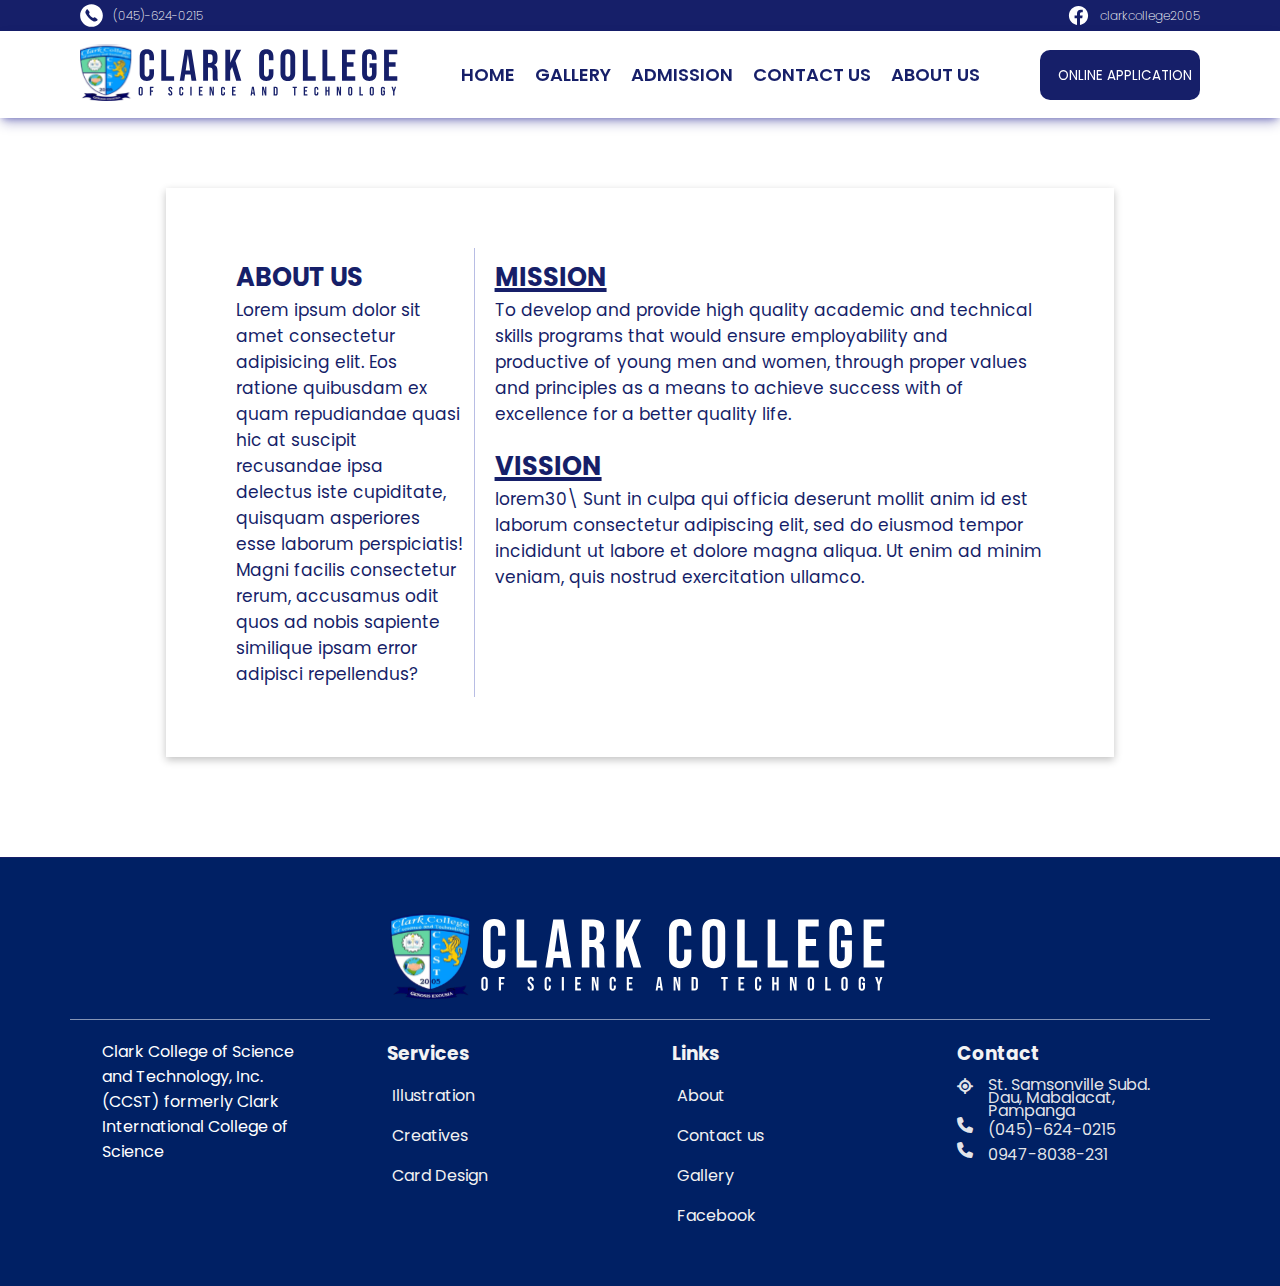
<file: about.html>
<!DOCTYPE html>
<html>
<head>
    <title>About us - Clark College of Science and Technology</title>
    <meta charset="UTF-8">
    <meta name="viewport" content="width=device-width, initial-scale=1">
    <link rel="stylesheet" href="https://cdnjs.cloudflare.com/ajax/libs/font-awesome/6.2.0/css/all.min.css">
   <link rel="stylesheet" href="./css/header.css">
   <link rel="stylesheet" href="./css/media_qry.css">

   <link rel="stylesheet" href="./css/about.css">
   <link rel="stylesheet" href="./css/footer.css">

</head>
<body>
<script>
        function animation_hamburger(){
            hamburger_id.classList.toggle("active");
            Nav_for_mobile_id.classList.toggle("active");
            id_apply_copy.classList.toggle("active");
        }
    </script>

    <!-- Contact & Fb link -->
    <div class="Contact_Fb_link">
        <!-- Contact -->
        <div>
            <img src="./SVG/Phone/phone-5978.svg" alt="">
            <h4>(045)-624-0215</h4>
        </div>
        <!-- facebook -->
        <div>
            <img src="./SVG/facebook/facebook.svg" alt="">
            <h4>clarkcollege2005</h4>
        </div>
    </div>
    <div class="div_For_Nav_And_Mobile_Nav">
        <!-- Navbar -->
        <nav>
            <!-- CCST LOGO -->
            <a href="index.html"><img src="./SVG/CCST_LOGO/CCST_LOGO.svg" alt=""></a>
            <!-- OPTIONS -->

            <ul>
                <li><a href="index.html"><h2>Home</h2></a></li>
                <li><a href="gallery.html"><h2>Gallery</h2></a></li>
                <li><a href="admission.html"><h2>Admission</h2></a></li>
                <li><a href="contact_us.html"><h2>Contact us</h2></a></li>
                <li><a href="about.html"><h2>About us</h2></a></li>
            </ul>
            <button class="apply">
                <span></span>
            </button>
            <!-- Hambur -->


            <button id="hamburger_id" onclick="animation_hamburger()" class="hamburger">
                <div></div>
            </button>
        </nav>
        <!-- Nav_for_mobile -->
        <div id="Nav_for_mobile_id" class="Nav_for_mobile">
                <ul>
                    <a href="index.html"><li><h2 class="Nav_animation_one">Home</h2></li></a>
                    <a href="gallery.html"><li><h2 class="Nav_animation_two">Gallery</h2></li></a>
                    <a href="admission.html"><li><h2 class="Nav_animation_three">Admission</h2></li></a>
                    <a href="contact_us.html"><li><h2 class="Nav_animation_four">Contact us</h2></li></a>
                    <a href="about.html"><li><h2 class="Nav_animation_five">About us</h2></li></a>
                </ul>
        </div>
        <!-- Copy_of_apply_button -->
        <button class="apply_copy" id="id_apply_copy">
            <span>ONLINE APPLICATION</span>
        </button>
    </div>
    
    <!-- content -->





    <section>
        <!-- The flexible grid (content) -->
    
        <div class="roww">
            <div class="side">
                <div class="h2_body_side"><h2>ABOUT US</h2></div>
                
                <p>Lorem ipsum dolor sit amet consectetur adipisicing elit. Eos ratione quibusdam ex quam repudiandae quasi hic at suscipit recusandae ipsa delectus iste cupiditate, quisquam asperiores esse laborum perspiciatis! Magni facilis consectetur rerum, accusamus odit quos ad nobis sapiente similique ipsam error adipisci repellendus?</p>

            </div>
            <div class="main">
                <div class="h2_body_side"><h2>MISSION</h2></div>
                <p class="main_p">To develop and provide high quality academic and technical skills programs that would ensure employability and productive of young men and women, through proper values and principles as a means to achieve success with of excellence for a better quality life.</p>
                
                <h2>VISSION</h2>
                <p>lorem30\ Sunt in culpa qui officia deserunt mollit anim id est laborum consectetur adipiscing elit, sed do eiusmod tempor incididunt ut labore et dolore magna aliqua. Ut enim ad minim veniam, quis nostrud exercitation ullamco.</p>
            </div>
        </div>
    
    </section>
        <!-- Footer -->
        <footer>
        <div class="container">
            <img src="./SVG/CCST_LOGO/CCST_LOGO_WHITE.svg" alt="" class="logso">
            <div class="row">
                  <div class="col" id="company">
                     
                      <p class="col_p">
                      Clark College of Science and Technology, Inc. (CCST) formerly Clark International College of Science
                      </p>
                     
                  </div>


                  <div class="col" id="services">
                     <h3>Services</h3>
                     <div class="links">
                        <a href="#">Illustration</a>
                        <a href="#">Creatives</a>
                        <a href="#">Card Design</a>
                     </div>
                  </div>

                  <div class="col" id="useful-links">
                     <h3>Links</h3>
                     <div class="links">
                        <a href="about.html">About</a>
                        <a href="contact_us.html">Contact us</a>
                        <a href="#">Gallery</a>
                        <a href="https://www.facebook.com/clarkcollege2005">Facebook</a>
                     </div>
                  </div>

                  <div class="col" id="contact">
                      <h3>Contact</h3>
                      <div class="contact-details">
                         <i class="fa fa-location"></i>
                         <p class="location">St. Samsonville Subd. Dau, Mabalacat, Pampanga</p>
                      </div>
                      <div class="contact-details">
                         <i class="fa fa-phone"></i>
                         <p>(045)-624-0215</p>
                      </div>
                      <div class="contact-details">
                         <i class="fa fa-phone"></i>
                         <p>0947-8038-231</p>
                      </div>
                     
                  
                  
                  </div>
            </div>

         
            
        </div>
        
     </footer>



</body>
</html>
</file>
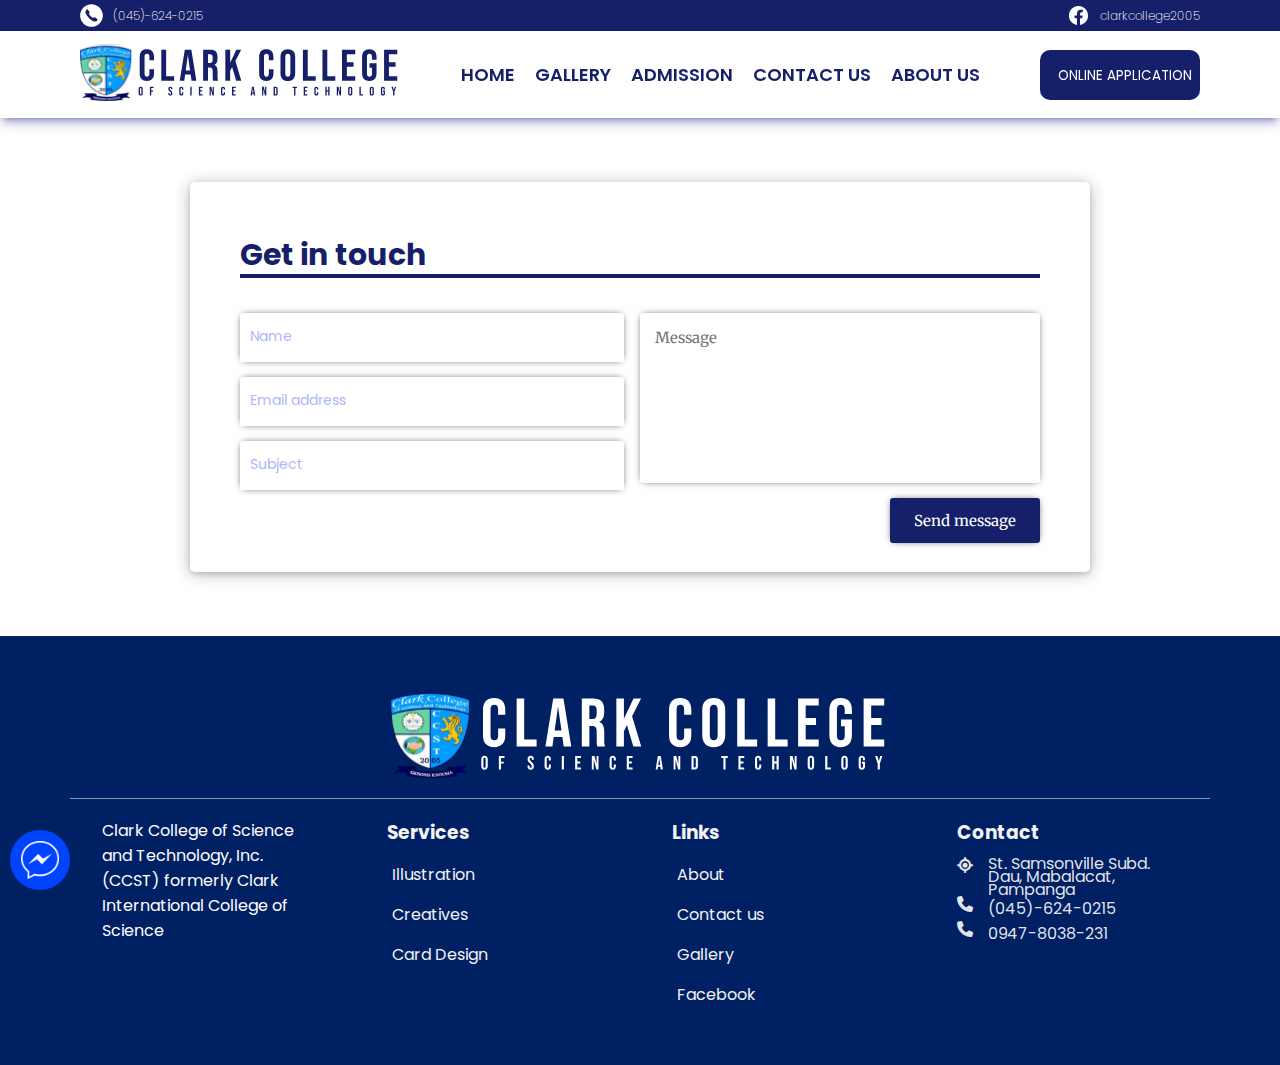
<file: contact_us.html>
<!DOCTYPE html>
<html lang="en" >
<head>
    <meta charset="UTF-8">
    <meta http-equiv="X-UA-Compatible" content="IE=edge">
    <meta name="viewport" content="width=device-width, initial-scale=1.0">
    <title>Contact us - Clark College of Science and Technology</title>
    <link rel="stylesheet" href="https://cdnjs.cloudflare.com/ajax/libs/font-awesome/6.2.0/css/all.min.css">
    <link rel="stylesheet" href="./css/header.css">
    <link rel="stylesheet" href="./css/media_qry.css">
 
    <link rel="stylesheet" href="./css/contact.css">
    <link rel="stylesheet" href="./css/footer.css">
</head>
<body>
<script>
        function animation_hamburger(){
            hamburger_id.classList.toggle("active");
            Nav_for_mobile_id.classList.toggle("active");
            id_apply_copy.classList.toggle("active");
            id_messenger.classList.toggle("active");
        }
        // animation on scroll
        window.addEventListener('scroll',reveal);

        function reveal(){
            var reveals = document.querySelectorAll('.reveal');
           
            for(var i = 0; i < reveals.length; i++){
                var windowheight = window.innerHeight;
                var revealtop = reveals[i].getBoundingClientRect().top;
                var revealpoint = 100;

                if(revealtop < windowheight - revealpoint){
                    reveals[i].classList.add('active');
    
                }
                else{
                    reveals[i].classList.reveal('active');
              
                }
            }
        }
    </script>

    <!-- Contact & Fb link -->
    <div class="Contact_Fb_link">
        <!-- Contact -->
        <div>
            <img src="./SVG/Phone/phone-5978.svg" alt="">
            <h4>(045)-624-0215</h4>
        </div>
        <!-- facebook -->
        <div>
            <img src="./SVG/facebook/facebook.svg" alt="">
            <h4>clarkcollege2005</h4>
        </div>
    </div>
    <div class="div_For_Nav_And_Mobile_Nav">
        <!-- Navbar -->
        <nav>
            <!-- CCST LOGO -->
            <a href="index.html"><img src="./SVG/CCST_LOGO/CCST_LOGO.svg" alt=""></a>
            <!-- OPTIONS -->

            <ul>
                <li><a href="index.html"><h2>Home</h2></a></li>
                <li><a href="gallery.html"><h2>Gallery</h2></a></li>
                <li><a href="admission.html"><h2>Admission</h2></a></li>
                <li><a href="contact_us.html"><h2>Contact us</h2></a></li>
                <li><a href="about.html"><h2>About us</h2></a></li>
            </ul>
            <button class="apply">
                <span></span>
            </button>
            <!-- Hambur -->


            <button id="hamburger_id" onclick="animation_hamburger()" class="hamburger">
                <div></div>
            </button>
        </nav>
        <!-- Nav_for_mobile -->
        <div id="Nav_for_mobile_id" class="Nav_for_mobile">
                <ul>
                    <a href="index.html"><li><h2 class="Nav_animation_one">Home</h2></li></a>
                    <a href="gallery.html"><li><h2 class="Nav_animation_two">Gallery</h2></li></a>
                    <a href="admission.html"><li><h2 class="Nav_animation_three">Admission</h2></li></a>
                    <a href="contact_us.html"><li><h2 class="Nav_animation_four">Contact us</h2></li></a>
                    <a href="about.html"><li><h2 class="Nav_animation_five">About us</h2></li></a>
                </ul>
        </div>
        <!-- Copy_of_apply_button -->
        <button class="apply_copy" id="id_apply_copy">
            <span>ONLINE APPLICATION</span>
        </button>
    </div>

    <!-- messenger -->
    <a id="id_messenger" class="a_messenger" href="https://www.messenger.com/t/1430646383866751/">
        <div class="messenger_contact">
        <img src="./IMGS/messenger_logo/messenger_logo.png" alt="">
    </div></a>
    <!-- content -->
    <section class="div_contact">
        <!-- partial:index.partial.html -->
        
        <form class="form_contact cf">
            <h1 class="h1_contact">Get in touch</h1>
            <div class="half left cf">
                <div class="input_container">
                    
                    <input onkeyup="check_placehokder()" type="text" id="input-name" placeholder="" required="required">
                    <label id="name_label" class="label" for="input-name">Name</label>
                </div>
                <div class="input_container">
                    
                    <input  onkeyup="check_placehokder()" type="email" id="input-email" placeholder="" required="required">
                    <label id="name_email" class="label"  for="input-email">Email address</label>
                </div>
                <div class="input_container">
                    
                    <input  onkeyup="check_placehokder()" type="text" id="input-subject" placeholder="" required="required">
                    <label id="name_subject" class="label" for="input-subject">Subject</label>
                </div>
                
            </div>
            <script>
                function check_placehokder(){
                 var name = document.getElementById("input-name");
                 var email = document.getElementById("input-email");
                 var message = document.getElementById("input-message");
                 var subject = document.getElementById("input-subject");
                    if (name.value != ""){
                        name_label.classList.add("valid");
                        name.classList.add("valid_input");
                    }
                    else {
                        name_label.classList.remove("valid");
                        name.classList.remove("valid_input");
                    }
                    if(email.value != ""){
                        name_email.classList.add("valid");
                        email.classList.add("valid_input");
                    }
                    else {
                        name_email.classList.remove("valid");
                        email.classList.remove("valid_input");
                    }
                    if(subject.value != ""){
                        name_subject.classList.add("valid");
                        subject.classList.add("valid_input");
                    }
                    else{
                        name_subject.classList.remove("valid");
                        subject.classList.remove("valid_input");
                    }
                    if(message.value != ""){
                        
                        message.classList.add("valid_input");
                    }
                    else{
                        message.classList.remove("valid_input");
                    }
                }
            </script>
            <div class="half right cf">
                <textarea name="message" onkeyup="check_placehokder()" type="text" id="input-message" required="required" placeholder="Message"></textarea>
                
                <input type="submit" value="Send message" id="input-submit">
            </div>  
        </form>
        <!-- partial -->
    </section>
        <!-- Footer -->
        <footer>
        <div class="container">
            <img src="./SVG/CCST_LOGO/CCST_LOGO_WHITE.svg" alt="" class="logso">
            <div class="row">
                  <div class="col" id="company">
                     
                      <p class="col_p">
                      Clark College of Science and Technology, Inc. (CCST) formerly Clark International College of Science
                      </p>
                     
                  </div>


                  <div class="col" id="services">
                     <h3>Services</h3>
                     <div class="links">
                        <a href="#">Illustration</a>
                        <a href="#">Creatives</a>
                        <a href="#">Card Design</a>
                     </div>
                  </div>

                  <div class="col" id="useful-links">
                     <h3>Links</h3>
                     <div class="links">
                        <a href="about.html">About</a>
                        <a href="contact_us.html">Contact us</a>
                        <a href="#">Gallery</a>
                        <a href="https://www.facebook.com/clarkcollege2005">Facebook</a>
                     </div>
                  </div>

                  <div class="col" id="contact">
                      <h3>Contact</h3>
                      <div class="contact-details">
                         <i class="fa fa-location"></i>
                         <p class="location">St. Samsonville Subd. Dau, Mabalacat, Pampanga</p>
                      </div>
                      <div class="contact-details">
                         <i class="fa fa-phone"></i>
                         <p>(045)-624-0215</p>
                      </div>
                      <div class="contact-details">
                         <i class="fa fa-phone"></i>
                         <p>0947-8038-231</p>
                      </div>
                     
                  
                  
                  </div>
            </div>

         
            
        </div>
        
     </footer>
</body>
</html>
</file>
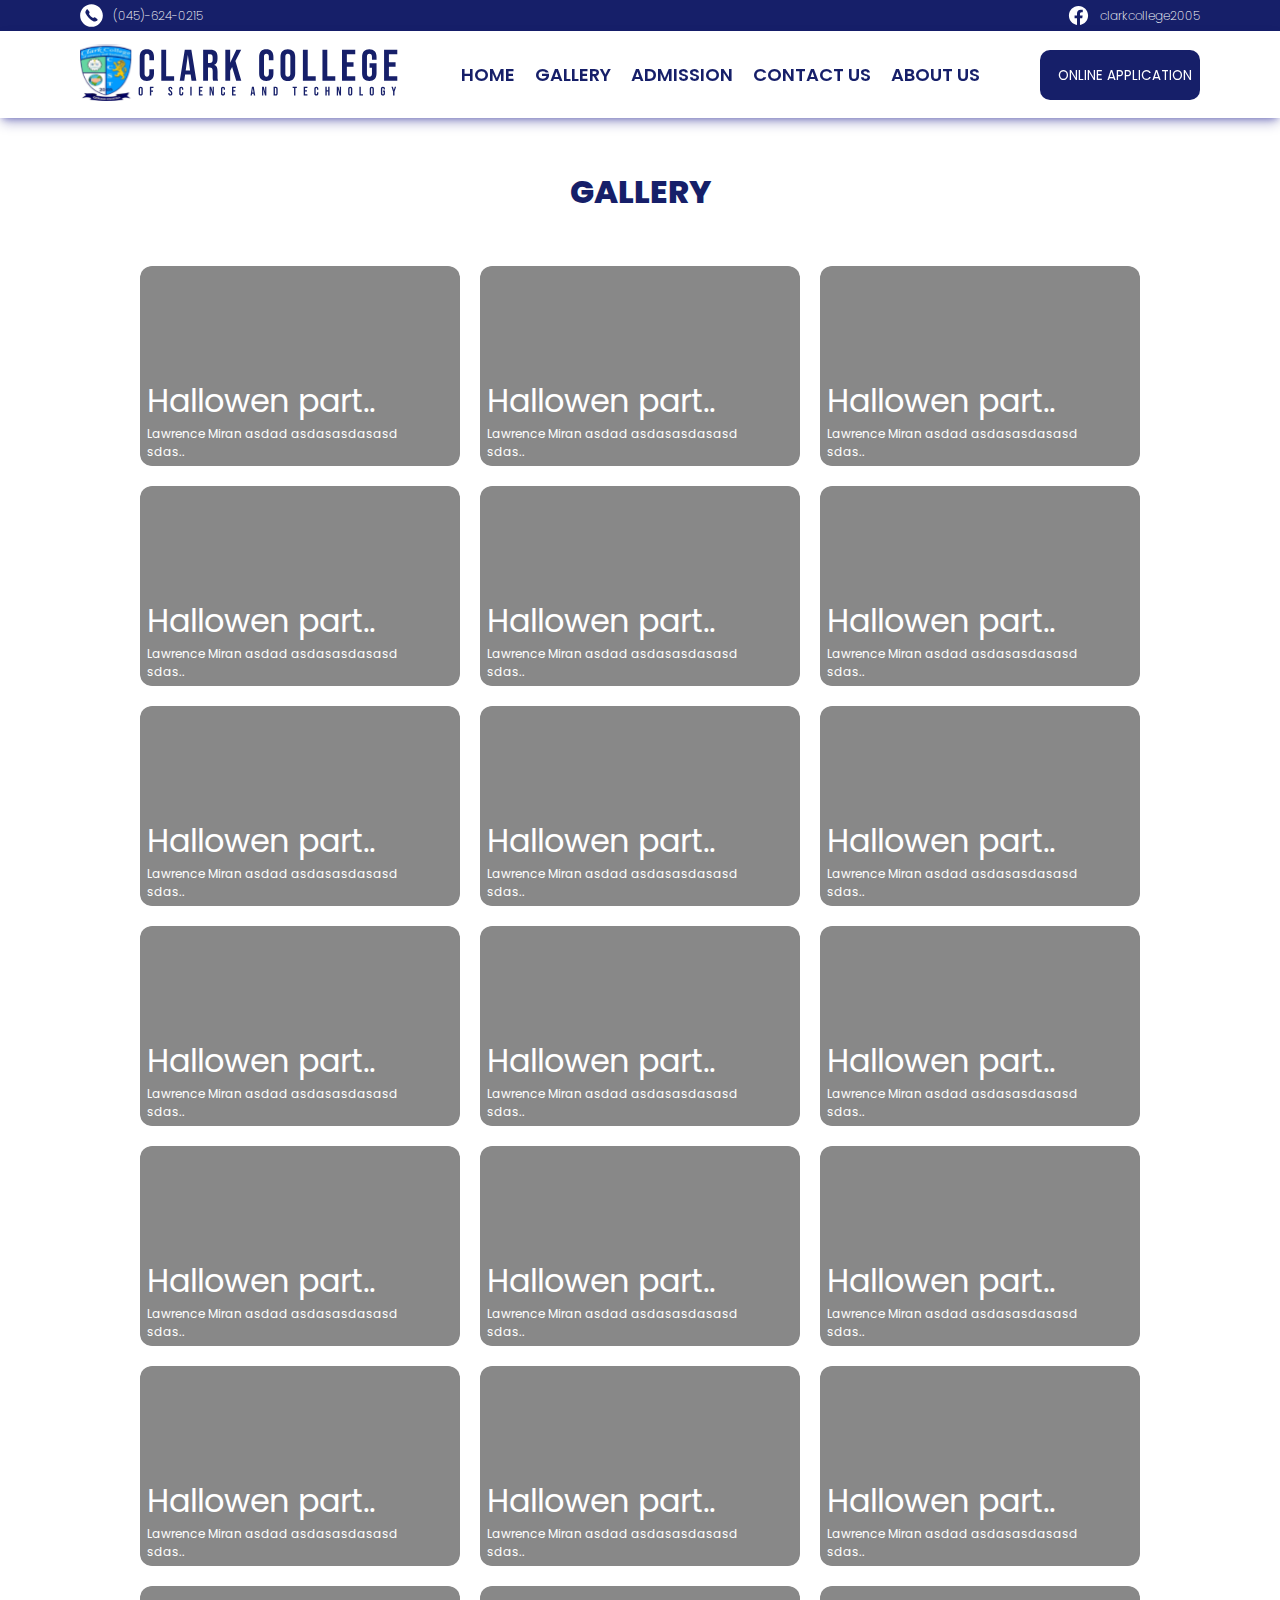
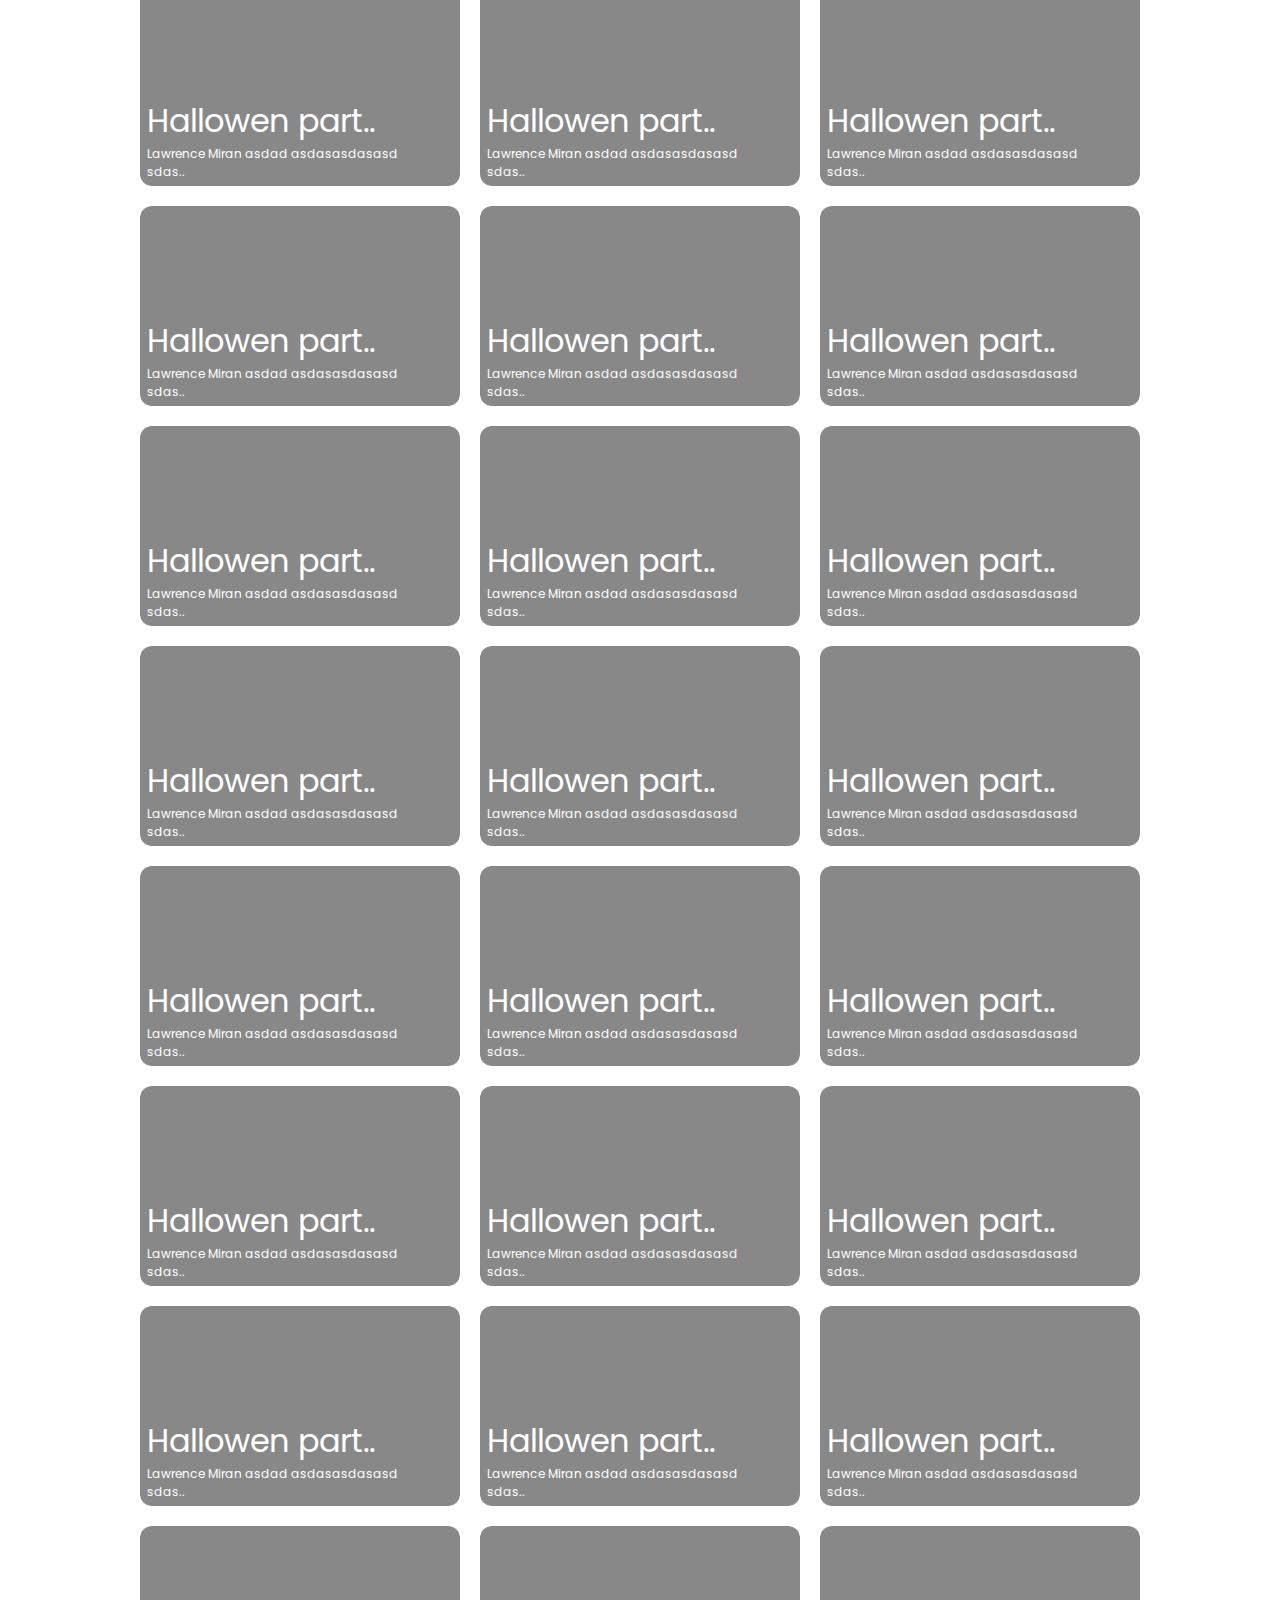
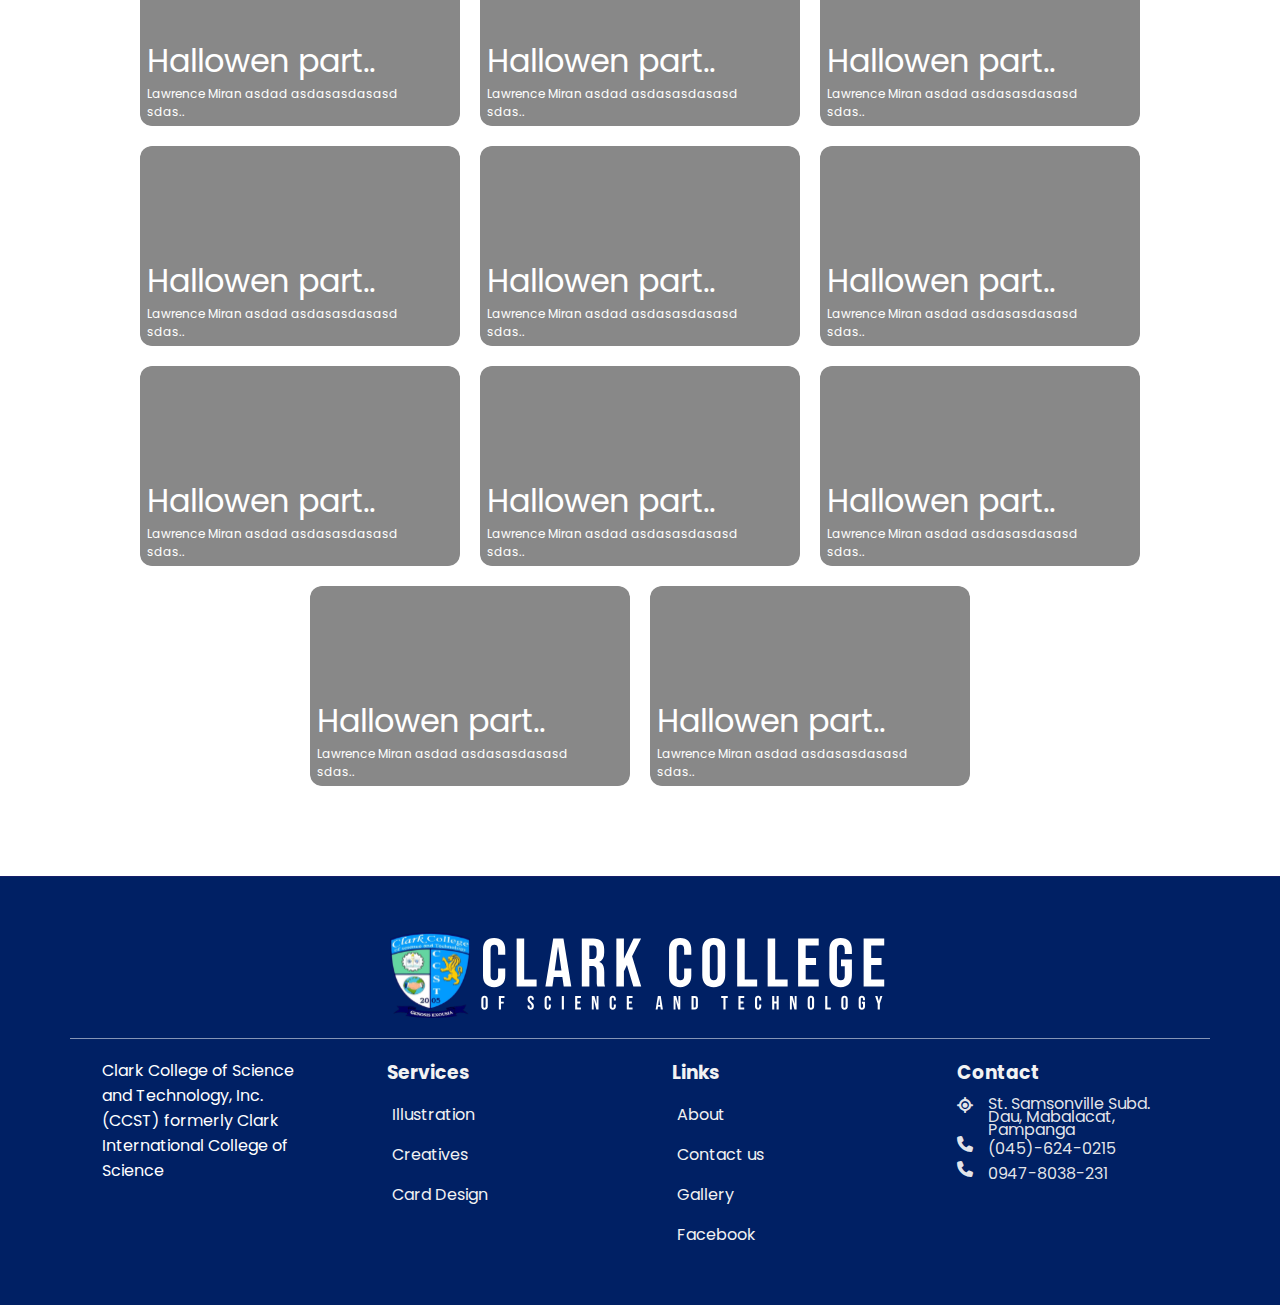
<file: gallery.html>
<!DOCTYPE html>
<html lang="en">
<head>
    <meta charset="UTF-8">
    <meta http-equiv="X-UA-Compatible" content="IE=edge">
    <meta name="viewport" content="width=device-width, initial-scale=1.0">
    <title>Gallery - Clark College of Science and Technology</title>
    <link rel="stylesheet" href="https://cdnjs.cloudflare.com/ajax/libs/font-awesome/6.2.0/css/all.min.css">
    <link rel="stylesheet" href="./css/header.css">
    <link rel="stylesheet" href="./css/media_qry.css">
 
    <link rel="stylesheet" href="./css/gallery.css">
    <link rel="stylesheet" href="./css/footer.css">
</head>

<body>
    
    <script>
        function animation_hamburger(){
            hamburger_id.classList.toggle("active");
            Nav_for_mobile_id.classList.toggle("active");
            id_apply_copy.classList.toggle("active");
        }
    </script>

    <!-- Contact & Fb link -->
    <div class="Contact_Fb_link">
        <!-- Contact -->
        <div>
            <img src="./SVG/Phone/phone-5978.svg" alt="">
            <h4>(045)-624-0215</h4>
        </div>
        <!-- facebook -->
        <div>
            <img src="./SVG/facebook/facebook.svg" alt="">
            <h4>clarkcollege2005</h4>
        </div>
    </div>
    <div class="div_For_Nav_And_Mobile_Nav">
        <!-- Navbar -->
        <nav>
            <!-- CCST LOGO -->
            <a href="index.html"><img src="./SVG/CCST_LOGO/CCST_LOGO.svg" alt=""></a>
            <!-- OPTIONS -->

            <ul>
                <li><a href="index.html"><h2>Home</h2></a></li>
                <li><a href="gallery.html"><h2>Gallery</h2></a></li>
                <li><a href="admission.html"><h2>Admission</h2></a></li>
                <li><a href="contact_us.html"><h2>Contact us</h2></a></li>
                <li><a href="about.html"><h2>About us</h2></a></li>
            </ul>
            <button class="apply" >
                <span></span>
            </button>
            <!-- Hambur -->


            <button id="hamburger_id" onclick="animation_hamburger()" class="hamburger">
                <div></div>
            </button>
        </nav>
        <!-- Nav_for_mobile -->
        <div id="Nav_for_mobile_id" class="Nav_for_mobile">
                <ul>
                    <a href="index.html"><li><h2 class="Nav_animation_one">Home</h2></li></a>
                    <a href="gallery.html"><li><h2 class="Nav_animation_two">Gallery</h2></li></a>
                    <a href="admission.html"><li><h2 class="Nav_animation_three">Admission</h2></li></a>
                    <a href="contact_us.html"><li><h2 class="Nav_animation_four">Contact us</h2></li></a>
                    <a href="about.html"><li><h2 class="Nav_animation_five">About us</h2></li></a>
                </ul>
        </div>
        <!-- Copy_of_apply_button -->
        <button class="apply_copy" id="id_apply_copy">
            <span>ONLINE APPLICATION</span>
        </button>
    </div>
    <script>
        function trye(){
           
        }
    </script>
    <!-- content -->
    
    <h1 class="content_title">GALLERY</h1>
    <section class="gallery_all_body">
        
        <div class="gallery_bopdy">
      
            
            <div class="square" onclick="trye()" id="Id_square" value="sadasdasdasd"> 
                <span class="cover_for_image"></span>
                <span class="cover_for_text_image">
                    <h1>Hallowen part..</h1>
                    <p>Lawrence Miran asdad asdasasdasasd  sdas..</p>
                
                </span>
            </div>
            <div class="square" onclick="trye()" id="Id_square" value="sadasdasdasd"> 
                <span class="cover_for_image"></span>
                <span class="cover_for_text_image">
                    <h1>Hallowen part..</h1>
                    <p>Lawrence Miran asdad asdasasdasasd  sdas..</p>
                
                </span>
            </div>
            <div class="square" onclick="trye()" id="Id_square" value="sadasdasdasd"> 
                <span class="cover_for_image"></span>
                <span class="cover_for_text_image">
                    <h1>Hallowen part..</h1>
                    <p>Lawrence Miran asdad asdasasdasasd  sdas..</p>
                
                </span>
            </div>
            <div class="square" onclick="trye()" id="Id_square" value="sadasdasdasd"> 
                <span class="cover_for_image"></span>
                <span class="cover_for_text_image">
                    <h1>Hallowen part..</h1>
                    <p>Lawrence Miran asdad asdasasdasasd  sdas..</p>
                
                </span>
            </div>
            <div class="square" onclick="trye()" id="Id_square" value="sadasdasdasd"> 
                <span class="cover_for_image"></span>
                <span class="cover_for_text_image">
                    <h1>Hallowen part..</h1>
                    <p>Lawrence Miran asdad asdasasdasasd  sdas..</p>
                
                </span>
            </div>
            <div class="square" onclick="trye()" id="Id_square" value="sadasdasdasd"> 
                <span class="cover_for_image"></span>
                <span class="cover_for_text_image">
                    <h1>Hallowen part..</h1>
                    <p>Lawrence Miran asdad asdasasdasasd  sdas..</p>
                
                </span>
            </div>
            <div class="square" onclick="trye()" id="Id_square" value="sadasdasdasd"> 
                <span class="cover_for_image"></span>
                <span class="cover_for_text_image">
                    <h1>Hallowen part..</h1>
                    <p>Lawrence Miran asdad asdasasdasasd  sdas..</p>
                
                </span>
            </div>
            <div class="square" onclick="trye()" id="Id_square" value="sadasdasdasd"> 
                <span class="cover_for_image"></span>
                <span class="cover_for_text_image">
                    <h1>Hallowen part..</h1>
                    <p>Lawrence Miran asdad asdasasdasasd  sdas..</p>
                
                </span>
            </div>
            <div class="square" onclick="trye()" id="Id_square" value="sadasdasdasd"> 
                <span class="cover_for_image"></span>
                <span class="cover_for_text_image">
                    <h1>Hallowen part..</h1>
                    <p>Lawrence Miran asdad asdasasdasasd  sdas..</p>
                
                </span>
            </div>
            <div class="square" onclick="trye()" id="Id_square" value="sadasdasdasd"> 
                <span class="cover_for_image"></span>
                <span class="cover_for_text_image">
                    <h1>Hallowen part..</h1>
                    <p>Lawrence Miran asdad asdasasdasasd  sdas..</p>
                
                </span>
            </div>
            <div class="square" onclick="trye()" id="Id_square" value="sadasdasdasd"> 
                <span class="cover_for_image"></span>
                <span class="cover_for_text_image">
                    <h1>Hallowen part..</h1>
                    <p>Lawrence Miran asdad asdasasdasasd  sdas..</p>
                
                </span>
            </div>
            <div class="square" onclick="trye()" id="Id_square" value="sadasdasdasd"> 
                <span class="cover_for_image"></span>
                <span class="cover_for_text_image">
                    <h1>Hallowen part..</h1>
                    <p>Lawrence Miran asdad asdasasdasasd  sdas..</p>
                
                </span>
            </div>
            <div class="square" onclick="trye()" id="Id_square" value="sadasdasdasd"> 
                <span class="cover_for_image"></span>
                <span class="cover_for_text_image">
                    <h1>Hallowen part..</h1>
                    <p>Lawrence Miran asdad asdasasdasasd  sdas..</p>
                
                </span>
            </div>
            <div class="square" onclick="trye()" id="Id_square" value="sadasdasdasd"> 
                <span class="cover_for_image"></span>
                <span class="cover_for_text_image">
                    <h1>Hallowen part..</h1>
                    <p>Lawrence Miran asdad asdasasdasasd  sdas..</p>
                
                </span>
            </div>
         <div class="square" onclick="trye()" id="Id_square" value="sadasdasdasd"> 
                <span class="cover_for_image"></span>
                <span class="cover_for_text_image">
                    <h1>Hallowen part..</h1>
                    <p>Lawrence Miran asdad asdasasdasasd  sdas..</p>
                
                </span>
            </div>
            <div class="square" onclick="trye()" id="Id_square" value="sadasdasdasd"> 
                <span class="cover_for_image"></span>
                <span class="cover_for_text_image">
                    <h1>Hallowen part..</h1>
                    <p>Lawrence Miran asdad asdasasdasasd  sdas..</p>
                
                </span>
            </div>
         <div class="square" onclick="trye()" id="Id_square" value="sadasdasdasd"> 
                <span class="cover_for_image"></span>
                <span class="cover_for_text_image">
                    <h1>Hallowen part..</h1>
                    <p>Lawrence Miran asdad asdasasdasasd  sdas..</p>
                
                </span>
            </div>
            <div class="square" onclick="trye()" id="Id_square" value="sadasdasdasd"> 
                <span class="cover_for_image"></span>
                <span class="cover_for_text_image">
                    <h1>Hallowen part..</h1>
                    <p>Lawrence Miran asdad asdasasdasasd  sdas..</p>
                
                </span>
            </div>
         <div class="square" onclick="trye()" id="Id_square" value="sadasdasdasd"> 
                <span class="cover_for_image"></span>
                <span class="cover_for_text_image">
                    <h1>Hallowen part..</h1>
                    <p>Lawrence Miran asdad asdasasdasasd  sdas..</p>
                
                </span>
            </div>
            <div class="square" onclick="trye()" id="Id_square" value="sadasdasdasd"> 
                <span class="cover_for_image"></span>
                <span class="cover_for_text_image">
                    <h1>Hallowen part..</h1>
                    <p>Lawrence Miran asdad asdasasdasasd  sdas..</p>
                
                </span>
            </div>
         <div class="square" onclick="trye()" id="Id_square" value="sadasdasdasd"> 
                <span class="cover_for_image"></span>
                <span class="cover_for_text_image">
                    <h1>Hallowen part..</h1>
                    <p>Lawrence Miran asdad asdasasdasasd  sdas..</p>
                
                </span>
            </div>
            <div class="square" onclick="trye()" id="Id_square" value="sadasdasdasd"> 
                <span class="cover_for_image"></span>
                <span class="cover_for_text_image">
                    <h1>Hallowen part..</h1>
                    <p>Lawrence Miran asdad asdasasdasasd  sdas..</p>
                
                </span>
            </div>
         <div class="square" onclick="trye()" id="Id_square" value="sadasdasdasd"> 
                <span class="cover_for_image"></span>
                <span class="cover_for_text_image">
                    <h1>Hallowen part..</h1>
                    <p>Lawrence Miran asdad asdasasdasasd  sdas..</p>
                
                </span>
            </div>
            <div class="square" onclick="trye()" id="Id_square" value="sadasdasdasd"> 
                <span class="cover_for_image"></span>
                <span class="cover_for_text_image">
                    <h1>Hallowen part..</h1>
                    <p>Lawrence Miran asdad asdasasdasasd  sdas..</p>
                
                </span>
            </div>
         <div class="square" onclick="trye()" id="Id_square" value="sadasdasdasd"> 
                <span class="cover_for_image"></span>
                <span class="cover_for_text_image">
                    <h1>Hallowen part..</h1>
                    <p>Lawrence Miran asdad asdasasdasasd  sdas..</p>
                
                </span>
            </div>
            <div class="square" onclick="trye()" id="Id_square" value="sadasdasdasd"> 
                <span class="cover_for_image"></span>
                <span class="cover_for_text_image">
                    <h1>Hallowen part..</h1>
                    <p>Lawrence Miran asdad asdasasdasasd  sdas..</p>
                
                </span>
            </div>
         <div class="square" onclick="trye()" id="Id_square" value="sadasdasdasd"> 
                <span class="cover_for_image"></span>
                <span class="cover_for_text_image">
                    <h1>Hallowen part..</h1>
                    <p>Lawrence Miran asdad asdasasdasasd  sdas..</p>
                
                </span>
            </div>
            <div class="square" onclick="trye()" id="Id_square" value="sadasdasdasd"> 
                <span class="cover_for_image"></span>
                <span class="cover_for_text_image">
                    <h1>Hallowen part..</h1>
                    <p>Lawrence Miran asdad asdasasdasasd  sdas..</p>
                
                </span>
            </div>
         <div class="square" onclick="trye()" id="Id_square" value="sadasdasdasd"> 
                <span class="cover_for_image"></span>
                <span class="cover_for_text_image">
                    <h1>Hallowen part..</h1>
                    <p>Lawrence Miran asdad asdasasdasasd  sdas..</p>
                
                </span>
            </div>
            <div class="square" onclick="trye()" id="Id_square" value="sadasdasdasd"> 
                <span class="cover_for_image"></span>
                <span class="cover_for_text_image">
                    <h1>Hallowen part..</h1>
                    <p>Lawrence Miran asdad asdasasdasasd  sdas..</p>
                
                </span>
            </div>
         <div class="square" onclick="trye()" id="Id_square" value="sadasdasdasd"> 
                <span class="cover_for_image"></span>
                <span class="cover_for_text_image">
                    <h1>Hallowen part..</h1>
                    <p>Lawrence Miran asdad asdasasdasasd  sdas..</p>
                
                </span>
            </div>
            <div class="square" onclick="trye()" id="Id_square" value="sadasdasdasd"> 
                <span class="cover_for_image"></span>
                <span class="cover_for_text_image">
                    <h1>Hallowen part..</h1>
                    <p>Lawrence Miran asdad asdasasdasasd  sdas..</p>
                
                </span>
            </div>
         <div class="square" onclick="trye()" id="Id_square" value="sadasdasdasd"> 
                <span class="cover_for_image"></span>
                <span class="cover_for_text_image">
                    <h1>Hallowen part..</h1>
                    <p>Lawrence Miran asdad asdasasdasasd  sdas..</p>
                
                </span>
            </div>
            <div class="square" onclick="trye()" id="Id_square" value="sadasdasdasd"> 
                <span class="cover_for_image"></span>
                <span class="cover_for_text_image">
                    <h1>Hallowen part..</h1>
                    <p>Lawrence Miran asdad asdasasdasasd  sdas..</p>
                
                </span>
            </div>
         <div class="square" onclick="trye()" id="Id_square" value="sadasdasdasd"> 
                <span class="cover_for_image"></span>
                <span class="cover_for_text_image">
                    <h1>Hallowen part..</h1>
                    <p>Lawrence Miran asdad asdasasdasasd  sdas..</p>
                
                </span>
            </div>
            <div class="square" onclick="trye()" id="Id_square" value="sadasdasdasd"> 
                <span class="cover_for_image"></span>
                <span class="cover_for_text_image">
                    <h1>Hallowen part..</h1>
                    <p>Lawrence Miran asdad asdasasdasasd  sdas..</p>
                
                </span>
            </div>
         <div class="square" onclick="trye()" id="Id_square" value="sadasdasdasd"> 
                <span class="cover_for_image"></span>
                <span class="cover_for_text_image">
                    <h1>Hallowen part..</h1>
                    <p>Lawrence Miran asdad asdasasdasasd  sdas..</p>
                
                </span>
            </div>
            <div class="square" onclick="trye()" id="Id_square" value="sadasdasdasd"> 
                <span class="cover_for_image"></span>
                <span class="cover_for_text_image">
                    <h1>Hallowen part..</h1>
                    <p>Lawrence Miran asdad asdasasdasasd  sdas..</p>
                
                </span>
            </div>
         <div class="square" onclick="trye()" id="Id_square" value="sadasdasdasd"> 
                <span class="cover_for_image"></span>
                <span class="cover_for_text_image">
                    <h1>Hallowen part..</h1>
                    <p>Lawrence Miran asdad asdasasdasasd  sdas..</p>
                
                </span>
            </div>
            <div class="square" onclick="trye()" id="Id_square" value="sadasdasdasd"> 
                <span class="cover_for_image"></span>
                <span class="cover_for_text_image">
                    <h1>Hallowen part..</h1>
                    <p>Lawrence Miran asdad asdasasdasasd  sdas..</p>
                
                </span>
            </div>
         <div class="square" onclick="trye()" id="Id_square" value="sadasdasdasd"> 
                <span class="cover_for_image"></span>
                <span class="cover_for_text_image">
                    <h1>Hallowen part..</h1>
                    <p>Lawrence Miran asdad asdasasdasasd  sdas..</p>
                
                </span>
            </div>
            <div class="square" onclick="trye()" id="Id_square" value="sadasdasdasd"> 
                <span class="cover_for_image"></span>
                <span class="cover_for_text_image">
                    <h1>Hallowen part..</h1>
                    <p>Lawrence Miran asdad asdasasdasasd  sdas..</p>
                
                </span>
            </div>
         <div class="square" onclick="trye()" id="Id_square" value="sadasdasdasd"> 
                <span class="cover_for_image"></span>
                <span class="cover_for_text_image">
                    <h1>Hallowen part..</h1>
                    <p>Lawrence Miran asdad asdasasdasasd  sdas..</p>
                
                </span>
            </div>
            <div class="square" onclick="trye()" id="Id_square" value="sadasdasdasd"> 
                <span class="cover_for_image"></span>
                <span class="cover_for_text_image">
                    <h1>Hallowen part..</h1>
                    <p>Lawrence Miran asdad asdasasdasasd  sdas..</p>
                
                </span>
            </div>
         <div class="square" onclick="trye()" id="Id_square" value="sadasdasdasd"> 
                <span class="cover_for_image"></span>
                <span class="cover_for_text_image">
                    <h1>Hallowen part..</h1>
                    <p>Lawrence Miran asdad asdasasdasasd  sdas..</p>
                
                </span>
            </div>
            <div class="square" onclick="trye()" id="Id_square" value="sadasdasdasd"> 
                <span class="cover_for_image"></span>
                <span class="cover_for_text_image">
                    <h1>Hallowen part..</h1>
                    <p>Lawrence Miran asdad asdasasdasasd  sdas..</p>
                
                </span>
            </div>
         <div class="square" onclick="trye()" id="Id_square" value="sadasdasdasd"> 
                <span class="cover_for_image"></span>
                <span class="cover_for_text_image">
                    <h1>Hallowen part..</h1>
                    <p>Lawrence Miran asdad asdasasdasasd  sdas..</p>
                
                </span>
            </div>
            <div class="square" onclick="trye()" id="Id_square" value="sadasdasdasd"> 
                <span class="cover_for_image"></span>
                <span class="cover_for_text_image">
                    <h1>Hallowen part..</h1>
                    <p>Lawrence Miran asdad asdasasdasasd  sdas..</p>
                
                </span>
            </div>
         <div class="square" onclick="trye()" id="Id_square" value="sadasdasdasd"> 
                <span class="cover_for_image"></span>
                <span class="cover_for_text_image">
                    <h1>Hallowen part..</h1>
                    <p>Lawrence Miran asdad asdasasdasasd  sdas..</p>
                
                </span>
            </div>
            <div class="square" onclick="trye()" id="Id_square" value="sadasdasdasd"> 
                <span class="cover_for_image"></span>
                <span class="cover_for_text_image">
                    <h1>Hallowen part..</h1>
                    <p>Lawrence Miran asdad asdasasdasasd  sdas..</p>
                
                </span>
            </div>
 
        </div>
       
    </section>
  
    <!-- Footer -->
    <footer>
        <div class="container">
            <img src="./SVG/CCST_LOGO/CCST_LOGO_WHITE.svg" alt="" class="logso">
            <div class="row">
                  <div class="col" id="company">
                     
                      <p class="col_p">
                      Clark College of Science and Technology, Inc. (CCST) formerly Clark International College of Science
                      </p>
                     
                  </div>


                  <div class="col" id="services">
                     <h3>Services</h3>
                     <div class="links">
                        <a href="#">Illustration</a>
                        <a href="#">Creatives</a>
                        <a href="#">Card Design</a>
                     </div>
                  </div>

                  <div class="col" id="useful-links">
                     <h3>Links</h3>
                     <div class="links">
                        <a href="about.html">About</a>
                        <a href="contact_us.html">Contact us</a>
                        <a href="#">Gallery</a>
                        <a href="https://www.facebook.com/clarkcollege2005">Facebook</a>
                     </div>
                  </div>

                  <div class="col" id="contact">
                      <h3>Contact</h3>
                      <div class="contact-details">
                         <i class="fa fa-location"></i>
                         <p class="location">St. Samsonville Subd. Dau, Mabalacat, Pampanga</p>
                      </div>
                      <div class="contact-details">
                         <i class="fa fa-phone"></i>
                         <p>(045)-624-0215</p>
                      </div>
                      <div class="contact-details">
                         <i class="fa fa-phone"></i>
                         <p>0947-8038-231</p>
                      </div>
                     
                  
                  
                  </div>
            </div>

         
            
        </div>
        
     </footer>
</body>
</html>
</file>
<file: css/header.css>
@import url('https://fonts.googleapis.com/css2?family=Poppins:wght@200;300;400;600;800&display=swap');

:root{
    --colors: #161F69;
}

*{
    margin: 0;
    padding: 0;
    font-family: 'Poppins', sans-serif;
    
}

@keyframes entrance_header {
    0%{
        opacity: 0;
        transform: translateX(-10px);
     
    }
    100%{
        opacity: 1;
        transform: translateX(0px);
     
    }
}
/* @keyframes entrance_whyUs {
    0%{
      
       transform: translateX(-1000px);
     
    }
    100%{
       
        transform: translateX(0px);
    }
}
@keyframes entrance_events {
    0%{
       
       transform: translateX(1000px);
     
    }
    100%{
        
        transform: translateX(0px);
    }
} */


/* Contact & Fb link */
.Contact_Fb_link{
    
    background-color: var(--colors);
    max-height: 45px;
    display: flex;
    padding: 4px;
    flex-wrap: wrap;
    justify-content: space-between;
    padding-left: 80px;
    padding-right: 80px;
}


.Contact_Fb_link div{
    
    display: flex;
    align-items: center;
    gap: 10px;
    background-color: transparent;
    border: 0;
}
.Contact_Fb_link div img{
    filter: invert(99%) sepia(67%) saturate(2%) hue-rotate(16deg) brightness(105%) contrast(100%);
    width: 23px;
    
    height: 23px;
}

.Contact_Fb_link div h4{
    color:white;
    font-size: 12px;
    font-weight: 200;
}
section{
    animation: entrance_header .7s ease;
}
body p,h1,h2{
    animation: entrance_header 1.2s ease;
}
.div_For_Nav_And_Mobile_Nav{
    position: sticky;
    
    top: 0;
    z-index: 999;
}

/* NAVBAR */

nav{
   
    padding: 10px;
    padding-left: 80px;
    padding-right: 80px;
    background-color: white;
    display: flex;
    justify-content: space-between;
    align-items: center;
    
    box-shadow: rgba(0, 0, 122, 0.329) 0px 6px 12px -2px, rgba(0, 2, 145, 0.411) 0px 3px 7px -3px;
}

nav img{
    max-height: 60px;
    cursor: pointer;
   transition: .5s ease;
}
nav img:hover{
    filter: brightness(80%);
}
nav ul{
    display: flex;
    gap: 50px;

    list-style-type: none;
   
}
nav ul li h2{
    animation: none !important;
    cursor: pointer;
    position: relative;
    text-decoration: none;
    font-weight: 600;
    color: #161F69;
    text-transform:uppercase;  
    font-size: 20px;
}
nav ul li a{
    text-decoration: none;
    color: #161F69;
}
nav ul li a:hover h2{
    color: #1a278bc0;
}
nav ul li h2::after {
    content: '';
    position: absolute;
    width: 100%;
    
    transform: scaleX(0);
    height: 2px;
    bottom: 3px;
    left: 0;
    background-color: #1a278bd7;
    transform-origin: bottom right;
    transition: transform 0.50s ease-out;
  }
nav .apply{
   padding: 15px ;
   border-radius: 10px;
   border: none;
   width: 160px;
   background-color: #161F69;
   color: white;
   transition: .3s ease;
   cursor: pointer;
   position: relative;
}
nav .apply span {
  
    cursor: pointer;
    display: inline-block;
  color: white;
 
  }
nav .apply:hover {
    background-color: #1d2988e3;
}
nav .apply span::after {
    content: 'ONLINE APPLICATION';
    position: absolute;
    height: 2px;
    left:38px;
    top:16px;
    opacity: 1;
    margin-left:-20px;
    transition: 0.3s ease;
  }
nav .apply:hover span::after{
    top: -10%;
    opacity: 0;

}
nav .apply:hover span::before{
    top:16px;
    opacity: 1;

}
nav .apply span::before {
    content: 'APPLY NOW';
    position: absolute;
    height: 2px;
    left: 65px;
    opacity: 0;

    top: 60%;
    margin-left:-20px;
    transition: 0.3s ease;
}

nav ul li h2:hover::after {
    transform: scaleX(1);
    transform-origin: bottom left;
  }

.hamburger{
    display: none;
    height: 30px;
    width: 45px;
    border: 0;
    position: relative;
    background-color: transparent;
    transform: translatey(-2px);
}
.hamburger div{
    width: 100%;
    height: 6px;
    border-radius: 2px;
    background-color: #1a278b;
    
}
.hamburger::after{
   
    content: '';
    position: absolute;
    width: 100%;
    border-radius: 2px;
    height: 6px;
    bottom: 0;
    left: 0;
    background-color: #1a278b;
}

.hamburger::before{
   
    content: '';
    border-radius: 2px;
    position: absolute;
    width: 100%;
    height: 6px;
    top: 0;
    left: 0;
    background-color: #1a278b;
}
.hamburger.active::before{
    transform: rotate(45deg);
    top: revert;
    transition: .5s ease;
}
.hamburger.active::after{
    transform: rotate(-45deg);
    bottom: revert;
    transition: .5s ease;
}
.hamburger.active div{
    display: none;
}


/* Nav_for_mobile */

.Nav_for_mobile.active{
    height:100vh;
   bottom: 0;
    padding: 5px;
    padding-left: 50px;
    padding-right: 50px;
    
}
.Nav_for_mobile.active ul{
   
    position: static;
    left: 0px;
  
}
.Nav_for_mobile.active .Nav_animation_one{
    transform: translateX(0px);
 
}
.Nav_for_mobile.active .Nav_animation_two{
    transform: translateX(0px);
}
.Nav_for_mobile.active .Nav_animation_three{
    transform: translateX(0px);
}
.Nav_for_mobile.active .Nav_animation_four{
    transform: translateX(0px);
}
.Nav_for_mobile.active .Nav_animation_five{
    transform: translateX(0px);
}

.Nav_for_mobile{

    padding: 0px;
    padding-left: 50px;
    padding-right: 50px;
    background-color: #162069f8;
    color: white;
    height:0vh;
    transition: .2s ease;
    
}
.Nav_for_mobile ul a{
    color: white;
    text-decoration: none;
}
.Nav_animation_one{
    transition: .5s ease;
    
    transform: translateX(-1000px);
}
.Nav_animation_two{
    transition: .6s  ease;
    transform: translateX(-1000px);
}
.Nav_animation_three{
    transition: .7s  ease;
    
    transform: translateX(-1000px);
}
.Nav_animation_four{
    transition: .8s  ease;
    transform: translateX(-1000px);
}
.Nav_animation_five{
    transition: .9s  ease;
    transform: translateX(-1000px);
}
.Nav_for_mobile ul{
    list-style-type: none;
    transition: .3s;
    position: absolute;
    left: -1000px;

}
.Nav_for_mobile li{
    
    cursor: pointer;
    margin-bottom: 10px;
    border-bottom: 1px solid rgba(255, 255, 255, 0.164);
    position: relative;
}


.Nav_for_mobile li:hover{
    color: #4554c5;
}
.Nav_for_mobile ul li h2{
    text-transform:uppercase;  
    margin: 11px;
    font-size: 18px;
}
/* apply_button_copy */
.apply_copy{
    padding: 10px;
    border: none;
    width: 160px;
    background-color: #16206979;
    border: 1px solid #161F69;
    color: white;
    transition: .3s ease;
    cursor: pointer;
    position: fixed;
    bottom: 43vh;
    right: 0;
    z-index: 1000;
    transform: rotate(-90deg) translateY(64px);
    transition: .3s ease-in-out;
    display: none;
    border-radius: 3px;
}
.apply_copy.active{
    display: none;
}
.apply_copy:hover{
    background-color: #161F69;
    border: 1px solid transparent;
}
@media screen and (max-width:425px) {
    .Nav_for_mobile.active{
        padding-left: 10px;
        padding-right: 10px;
    }
}
</file>
<file: css/media_qry.css>
@media screen and (max-width: 1100px ) {

    .slider_div_p{
        width: 75%;
    }

}
@media screen and (max-width: 600px ) {
 
    .slider_p{
        margin-top: 5px;
        font-size: 2.5vw;
    }
    .apply_copy{
        bottom: 53vh;
    }
    
  

}
@media screen and (max-width: 500px ) {
 
    .slider_p{
        font-size: 3vw;
    }
    .slider_div_p{
        width: 75%;
    }

  

}
@media screen and (max-height: 700px ) {
 
    .slider_p{
       font-size: 15px;
    }
    .slider_div_p{
        top: 55%;
    }
    

}
@media screen and (max-width: 350px ) {
 
    .slider_p{
        font-size: 3.5vw;
    }
    .slider_div_p{
        width: 75%;
    }
  

}
@keyframes button-anim {
    0% {
      transform: translate(0);
      
    }
  
    20% {
      transform: translate(-2px, 2px);
    }
  
    40% {
      transform: translate(-2px, -2px);
    }
  
    60% {
      transform: translate(2px, 2px);
    }
  
    80% {
      transform: translate(2px, -2px);
    }
  
    100% {
      transform: translate(0);
    }
  }
  


@media screen and (max-width: 1520px){

    .COLEGE_CARD, .SHS_CARD{
        margin: 15px;
    }
    
}

@media screen and (max-width: 1330px){
    .About_Us_and_Events_Body{
        display: block;
    }
    
}

@media screen and (max-width: 365px){
    .img-fluid{
        min-width: 0px;
        max-width: 100%;
    }

}

@media screen and (max-width: 450px){
    .flex_box_for_frames{
        grid-template-columns: 1fr;
    }
    .About_Us_and_Events_Body{
        display: block;
        width: 90vw;
    }
    .frame_for_event{

        height: 190px;

     }
     .see_more{
        font-size: 12px;
    }
    

}
@media screen and (max-width: 1110px){
    /* Contact & Fb link */
    .Contact_Fb_link{
        padding-left: 50px;
        padding-right: 50px;
    } 
    /* Navbar */
    nav{
        padding-left: 50px;
        padding-right: 50px;
    }
    .About_Us_and_Events_Body{
        display: block;
    }
    .frame_for_event{

        height: 170px;

     }
     .description_why_us
     {
        font-size: 18px;
     }
 
    /* event_title */
    .Event_titles{
        font-size: 17px;
    }
     .course_p{
       
        width: 70%;
    }
   
}
@media screen and (max-width: 920px){
    .slider{
        min-height: 300px;
        height: 30vw;
    }

    .slider_h1{
        font-size: 20px;
        color: white;
        font-weight: 600;
        text-align: center;
    }
    
    .slider_div_h1,.slider_div_p{
        position: absolute;
        width: 100%;
        top: 68%;
    }
    .slider_div_p{
        width: 70%;
        top: 77%;
        
    }
    .slider_p{
        
        color: white;
        text-align: center;
        font-size: 12px;
    }
    

}
@media screen and (max-width: 950px){
    /* Navbar */

    nav ul{
        display:none;
    }
    .hamburger{
    display: block;
    }
    /* description_why_us */
    .description_why_us{
        font-size: 15px;
    
    }
    /* card course */
    .COLEGE_CARD, .SHS_CARD{
        width: 250px;
        min-width: 250px;
        height: 200px;
    }
    .hero-btn {
    
        padding: 5px 5px;
        
    }
    .hero-btn a{
        font-size: 15px;
    }
    .div_for_course_cards{
        gap: 15px;
        max-width: 95%;
    }
    .course_p{
       
        font-size: 15px;
    }
    .section p{
        font-size: 18px;
    }
    /* div_Footer_for_slider */
    .footer_slider{
        display: none;
    }
    .line_about_us_events_body{
        padding-top: 20px;
    }
   



}
@media screen and (max-width: 1400px){
    /* Navbar */
     nav ul{
         gap: 20px;    
     }
     nav ul li h2{
        font-size: 18px;
    }
}
@media screen and (max-width: 1200px){
    /* Navbar */
   
    nav .apply{
        display: none;
     } 
     nav ul{
         gap: 20px;
         
     }
    nav ul li h2{
        font-size: 18px;
    }
    /* apply_button_copy */
    .apply_copy{
        display: block;
    }
    .div_for_course_cards{
        gap: 10px;
    }

}
@media screen and (max-height: 340px){
    .apply_copy{
        bottom: -3vh;
        z-index: -1;
    }
}

@media screen and (max-width: 600px){
    /* Contact & Fb link */
    .Contact_Fb_link{
        padding-left: 15px;
        padding-right: 15px;
    } 
    .Contact_Fb_link div{
        gap: 2px;

    }
    .Contact_Fb_link div img{
        
        width: 18px;
        height: 18px;
    }
      /* Navbar */
      nav{
        padding-left: 15px;
        padding-right: 15px;
    }
    nav img{
        height: 40px;
    }
    /* Hamburger */
    .hamburger{
        
        height: 25px;
        width: 40px;
    }
    .hamburger::after{
   
 
        height: 5px;

    }
    .hamburger::before{
   
 
        height: 5px;

    }
    .hamburger div{
        height: 5px;
    }
    /* Apply button copy */
    .apply_copy{
    padding: 8px;
    padding-left: 0;
    padding-right: 0;
    font-size: 10px;
    width: 130px;
    transform: rotate(-90deg) translateY(55px);
    }
    /* description_why_us */
    .description_why_us{
        font-size: 15px;
    
    }
    .About_Us_and_Events_Body div h1{
        font-size: 23px;
        
    }

    /* course header */
    .course_header{
        font-size: 23px;
        
    }
   
}
@media screen and (max-width: 300px){
    /* Contact & Fb link */
    .Contact_Fb_link{
       display: none;
    } 
  
    /* Navbar */
    nav img{
        height: 30px;
    }
    /* hamburger */
    .hamburger{
        
        height: 19px;
        width: 30px;
    }
    .hamburger::after{
   
 
        height: 3px;

    }
    .hamburger::before{
   
 
        height: 3px;

    }
    .hamburger div{
        height: 3px;
    }
    
}
@media screen and (max-width:650px){
    .course_p{
        font-size: 14px;
        
    }
}

@media screen and (max-width: 600px ) {
    .slider{
   min-height: 200px;
       height: 22vw; 
    }
    .arrows_div img{
        height: 25px;
    }
 
    .slider_h1{
        font-size: 15px;
        color: white;
        font-weight: 600;
        text-align: center;
    }
    
    .slider_div_h1,.slider_div_p{
        position: absolute;
        width: 100%;
        top: 66%;
    }
    .slider_div_p{
        width: 85%;
        top: 73%;
        
    }
    .slider_p{
        
        color: white;
        text-align: center;
        font-size: 9px;
    }

    

}
@media screen and (max-width: 319px ) {
    .slider_div_h1,.slider_div_p{
       display: none;
    }
}
</file>
<file: css/about.css>
section * {
  box-sizing: border-box;
}

section{
 margin-top: 0;
}
/* Column container */
.roww {  
  display: flex;
  flex-wrap: wrap;

}

/* Create two unequal columns that sits next to each other */
/* Sidebar/left column */
.side {
  flex: 30%;
 
  padding: 10px;
 
}

/* Main column */
.main {
  flex: 70%;
  background-color: white;
  padding: 10px;
  padding-left: 20px;

}
.side{
  border-right: 1px solid #b8bde4;
  
}
.roww{
  box-shadow: rgba(0, 0, 0, 0.24) 0px 3px 8px;
  padding: 60px;
  
}
.main h2{
  
position: relative;
text-decoration: underline;

text-decoration-thickness: 4px;
}
.main_p{
  margin-bottom: 20px;
}

      
section{
  font-size: 17px;
  margin:13vw;
  margin-top: 70px;
  margin-bottom: 100px;
  color: #161F69;
  
}


@media screen and (max-width: 1200px) {
  .main_p{
    margin-bottom: 0px;
  }
  .roww {   
    flex-direction: column;

  }
  .main h2{
    text-decoration: none;
    }
    .main h2{
      text-align: center;
      }
      .main p{
        text-align: center;
      }
      .side{
        text-align: center;
      }
      .side{
        border:0;
      }
      section{
        margin-top: 80px;
        margin-bottom: 80px;
      }
      .main{
        padding: 0 ;
        padding-left: 0;
      }

}
@media screen and (max-width: 700px) {
  section{
    font-size: 13px;

    margin: 5vw;

  }
  .roww{
    padding: 10px;
    box-shadow: none;
  }
  .main h2{
    text-align: left;
    margin-top: 10px;
    }
    .main p{
      text-align: left;
    }
    .side{
      text-align: left;
      padding: 0;
    }
    
}
</file>
<file: css/footer.css>
footer *{
    box-sizing: border-box;

}
footer{
    animation: none !important;
     background-color:#002064;
     position: relative;
     border-top: 1px solid #161F69;
     padding: 3rem 3rem;
     
}
.container {
    max-width: 1140px;
    margin: 0 auto;
    display: flex;
    justify-content: center;
    align-items: center;
    flex-direction: column;
   


}
.row{
    display: flex;
    justify-content: space-between;
 
    position: relative;
}
.row::before{
  content: '';
  width: 100%;
  height: 1px;
  top: -20px;
  background-color: #ffffff85;
position: absolute;

}
.col{
  position: relative;
    
    color:#f2f2f2f2;
    font-family: poppins;
    padding:0 2rem;
}


.logso{
  z-index: 1;
  position: block;

    background-color: transparent;
    border-radius: 0;
    width: 500px;
    box-shadow: 0 0 ;
    opacity: 1;
    margin-bottom:40px;
}
.contact-details .location{
    line-height: 13px;
}
.col_p{
  color: #ffffff;
  font-weight: 400;
}
.col h3{
    color:#f3f3f3;
    margin-bottom: 10px;
    position: relative;
 
}

.col .social a i{
    color:#161F69;
    margin-top:2rem;
    margin-right: 5px;
    transition: 0.3s ease;
}
.col .social a i:hover{
    transform: scale(1.5);
    filter:grayscale(25);
    
}
.col .links a{
  padding: 5px;
    display: block;
    text-decoration: none;
    color:#f2f2f2;
    margin-bottom: 5px;
    position: relative;
    transition: 0.3s ease;
}

.col{
  width: 80%;
}
.col .links a:hover{
    transform: translateX(-8px);
    color:#161F69;
    background-color: #ffffff59;
}
.col .contact-details{
    display: flex;

    
}
.col .contact-details i{
    margin-right:15px;
}

@media(max-width:300px)
{
    .logso{
      display: none;
        
    }
}
@media(max-width:1000px)
{
    .logso{
        width: 300px;
    }
  .row{
    flex-direction: column;
  }
  .col{
    width: 100%;
    text-align: left;
    margin-bottom: 25px;
  }
  #contact{
    flex-direction: column;
  }
}
@media(max-width:768px)
{
  .row{
    flex-direction: column;
  }
  .col{
    width: 100%;
    text-align: left;
    margin-bottom: 20px;
  }
}
</file>
<file: css/contact.css>
@import url(https://fonts.googleapis.com/css?family=Merriweather);
*,
*:before,
*:after {
  -moz-box-sizing: border-box;
  -webkit-box-sizing: border-box;
  box-sizing: border-box;

}

.h1_contact::after{
position: absolute;
content: '';
width: 100%;
height: 4px;
background-color: #161F69;
bottom: 0;
left: 0;

}

.h1_contact {
  text-align:left;
font-size: 30px;
margin-bottom: 20px;
position: relative;
 
}
.form_contact *{
    color: #161F69;
    /* border: 1px solid; */
}
.form_contact {
border-radius: 5px;
    box-shadow: rgba(14, 30, 37, 0.12) 0px 2px 4px 0px, rgba(14, 30, 37, 0.32) 0px 2px 16px 0px;
    padding: 50px;
  max-width: 900px;
  text-align: center;
  margin: 5vw auto;
 
}
.form_contact input, .form_contact textarea {
  border: 0;
  outline: 0;
  padding: 1em;
  box-shadow: 0px 0px 8px -3px rgba(0,0,0,1);
  display: block;
  width: 100%;
  border-radius: 3px;
  font-size: 15px;
  margin-top: 1em;
background-color: white;
  font-family: 'Merriweather', sans-serif;
 
  transition: .4s ease;
  resize: none;
}
.form_contact input:focus, .form_contact textarea:focus {

  box-shadow: 0 0px 2px #3c4de7;
 
}

.form_contact #input-submit {
    font-size: 15px;
  color: white;
  background: #161F69;
  cursor: pointer;
  padding: 13px;
  width: 150px;
  border-radius: 3px;
  position: absolute;
  right: 0;
  transition: .3s ease;

}

.form_contact #input-submit:hover {

  box-shadow: 1px 8px 14px -2px rgba(0,0,0,0.75);
}
.form_contact textarea {
  height: 170px;
}

.half {
  float: left;
  width: 48%;
  margin-bottom: 2em;
}

.right {
  width: 50%;

  position: relative;
}

.left {

  margin-right: 2%;
}



/* Clearfix */
.cf:before,
.cf:after {
  content: " ";
  /* 1 */
  display: table;
  /* 2 */
}
.input_container{
  position: relative;
}
.cf:after {
  clear: both;
}
.form_contact input:focus + .label{
  top:-10px;
  font-size: 13px;
  padding-left: 3px;
  padding-right: 3px;
  background-color: white;
  color: #3c4de7;
  }



.label{
  position: absolute;
  top: 13px;
  
  text-align: left;
  
  left: 10px;
  color: #afb6fa;
  transition: .2s ease;
  font-size: 14px;
}
.valid_input{
  box-shadow: 0 0px 2px #3c4de7 !important;
}

.valid{
  top:-10px;
  font-size: 13px;
  padding-left: 3px;
  padding-right: 3px;
  background-color: white;
  color: #3c4de7;
}
/* messenger */
.messenger_contact{
  height: 60px;
  border-radius: 100px;
  width: 60px;
  background-color: #0044ff;
  padding: 11px;
  position: fixed;
  bottom: 10px;
  left: 10px;
  z-index: 999;
  transition: .3s ease;
  cursor: pointer;
}
.a_messenger.active{
  display: none;
}
.messenger_contact:hover{
  background-color: #001aff;
}
.messenger_contact img{
  height: 100%;
  width: 100%;
  filter: invert(99%) sepia(67%) saturate(2%) hue-rotate(16deg) brightness(105%) contrast(100%);
}
@media (max-width: 630px) {
  .messenger_contact{
    height: 45px;
    width: 45px;
  }
  .half {
    width: 100%;
    float: none;
    margin-bottom: 0;
    margin-bottom: 4em;
  }
  .form_contact{
    padding: 15px;
  }
  .form_contact textarea {
    transform: translateY(-60px);
  }
  .form_contact{
    margin: 10px;
  
  }
  .right {
     position: static;
     height: 130px;
  }
  .form_contact #input-submit {
    position: static;
    transform: translateY(-60px);
    width: 100%;
  }
    .form_contact{
    transform: translateY(-60px);
      box-shadow: none;

      padding: 5px;
    }
    .h1_contact{
      font-size: 25px;
    }
    footer{
      margin-top: 10px;
    }
}


@media (max-width: 930px) {
    .form_contact{
      margin: 10px;
      margin-top: 80px;
  
    }
  
  }
</file>
<file: css/gallery.css>
* {
    margin: 0;
    padding: 0;
 
}

.square {

width: 10%;
min-height: 200px;
max-height: 200px;
margin: 10px;

box-sizing: border-box;
min-width: 250px;
background-image: url('https://images.pexels.com/photos/1164572/pexels-photo-1164572.jpeg?auto=compress&cs=tinysrgb&w=600');
background-position: center;
cursor: pointer;
background-size: cover; 
transition: .6s ease;
background-repeat: no-repeat;
border-radius: 10px;
position: relative;
overflow: hidden;

}


.square:hover{
    transform: scale(1.05);
    box-shadow: 1px 9px 13px -2px rgba(0,0,0,0.75);
}
.cover_for_text_image{
    width: 100%;
    /* background-color: rgba(0, 0, 0, 0.63); */
    position: absolute;
    border-radius: 1px;
    font-weight: 400;
    bottom: 0px;

    height: 100%;
    transform: translateY(0px);
   display: flex;
    flex-direction: column;
    
    justify-content: end;
    transition: .3s ease;
    
}

.cover_for_text_image p{
    color: white;
  padding-left: 7px;
    width: 90%;
    hyphens: auto;
    font-size: 12px;
padding-bottom: 5px;
    word-wrap: break-word;
}
.cover_for_text_image h1{
    color: white;
    font-weight: 400;
    padding-left: 7px;
    width: 90%;
    hyphens: auto;
    word-wrap: break-word;
}
.cover_for_image{
    border-radius: 12px;
    position: absolute;
    height: 100%;
    width: 100%;
    opacity: 1;
    transition: .5s ease;
    background-color: rgba(24, 24, 24, 0.514);
}
.square:hover .cover_for_image{
    opacity: 0;
}
.square:hover .cover_for_text_image{
    bottom: -320px;
opacity: 0;
}

.gallery_bopdy{
justify-content: center;


max-width: 1500px;

height: auto;
display: flex;
flex-wrap: wrap;
flex-direction: row;
margin: auto;
margin-bottom: 80px;

}
.content_title{
    text-align: center;
    font-size: 32px;
    font-weight: 800;
    margin-top: 50px;
    color: #161F69;
    margin-bottom: 40px;
   
}



.vew_image{
    height: 100vh;
    width: 100%;
    display: flex;
    justify-content: center;
    position: fixed;
    z-index: 1000;
    top:0;
    background-color: aqua;
}


@media screen and (max-width:1300px) {
    .square{
        width: 25%;
        
    }
}


@media screen and (max-width:870px) {
    .square{
        width: 90%;
        min-height: 300px;
        margin: 10px;

    }
}
@media screen and (max-width:600px) {
    .square{
        width: 90%;
        min-height: 250px;
        margin: 10px;
    }
    .content_title{
        font-size: 25px;
    }
}
</file>
